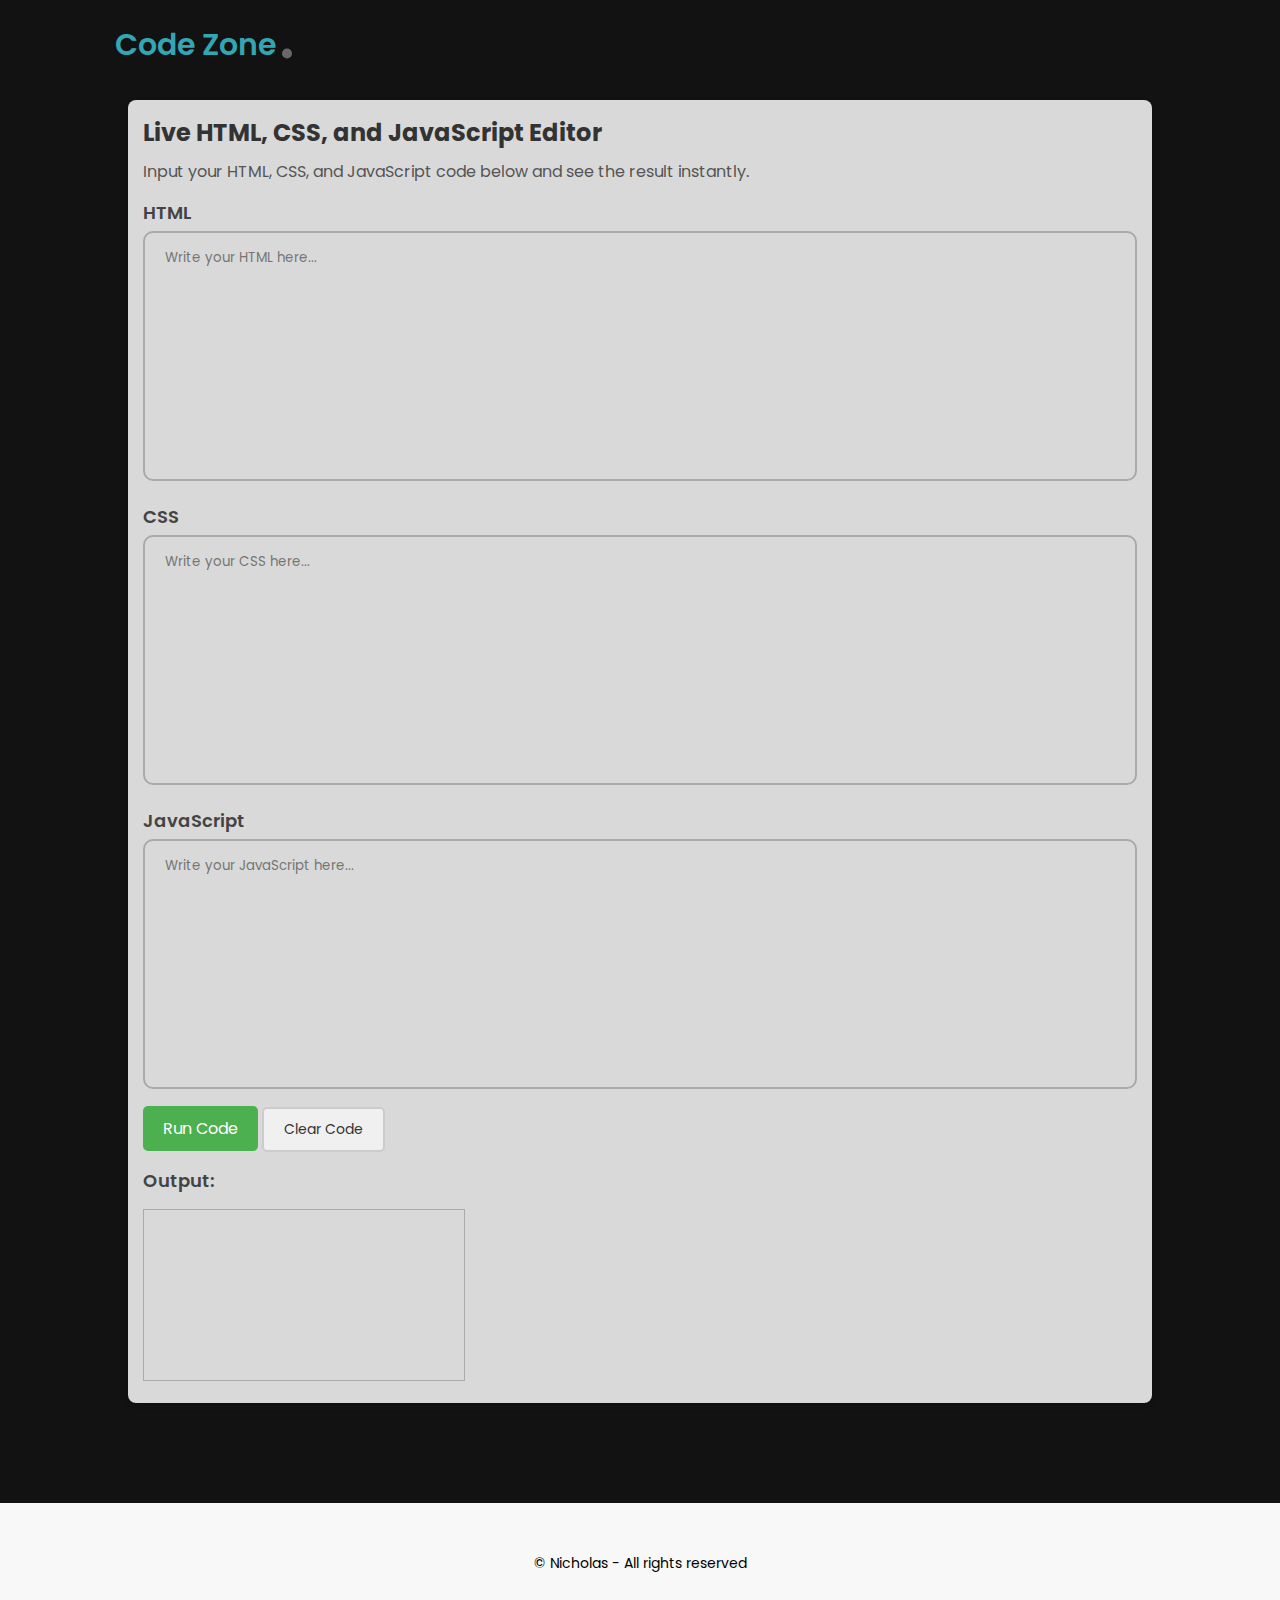
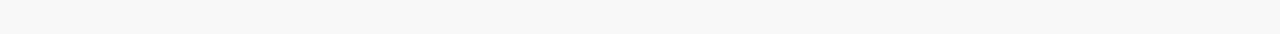
<file: Design_Web_P8-main/index.html>
<!DOCTYPE html>
<html lang="en">
  <head>
    <meta charset="UTF-8" />
    <meta name="viewport" content="width=device-width, initial-scale=1.0" />

    <!-- --------- UNICONS ---------- -->
    <link
      rel="stylesheet"
      href="https://unicons.iconscout.com/release/v4.0.8/css/line.css"
    />

    <!-- --------- CSS ---------- -->
    <link rel="stylesheet" href="assets/css/style.css" />

    <!-- --------- FAVICON ---------- -->
    <link
      rel="shortcut icon"
      href="assets/images/favicon.png"
      type="image/x-icon"
    />

    <title>Code Zone</title>
  </head>
  <body>
    <div class="container">
      <nav id="header">
        <div class="nav-logo">
          <p class="nav-name">Code Zone</p>
          <span>.</span>
        </div>
        <div class="nav-menu-btn">
          <i class="uil uil-bars"></i>
        </div>
      </nav>

      <main class="wrapper">
        <section class="section" id="codeZone">
          <div class="tutorial-box">
            <h2>Live HTML, CSS, and JavaScript Editor</h2>
            <p>
              Input your HTML, CSS, and JavaScript code below and see the result
              instantly.
            </p>

            <!-- HTML Editor -->
            <div class="code-editor">
              <h3>HTML</h3>
              <textarea
                id="htmlCode1"
                placeholder="Write your HTML here..."
                rows="5"
              ></textarea>
            </div>

            <!-- CSS Editor -->
            <div class="code-editor">
              <h3>CSS</h3>
              <textarea
                id="cssCode1"
                placeholder="Write your CSS here..."
                rows="5"
              ></textarea>
            </div>

            <!-- JavaScript Editor -->
            <div class="code-editor">
              <h3>JavaScript</h3>
              <textarea
                id="jsCode1"
                placeholder="Write your JavaScript here..."
                rows="5"
              ></textarea>
            </div>

            <button class="run-button" onclick="runCode('1')">Run Code</button>
            <button class="undo-button" onclick="clearCode('1')">
              Clear Code
            </button>

            <h3>Output:</h3>
            <iframe
              id="outputFrame1"
              class="preview"
              title="Code Output"
            ></iframe>
          </div>
        </section>
      </main>

      
        </section>
      </main>

      <footer>
        <div class="bottom-footer">
          <p>&copy; Nicholas - All rights reserved</p>
        </div>
      </footer>
    </div>

    <!-- Main JavaScript -->
    <script src="assets/js/main.js"></script>
    <script>
      function runCode(editorId) {
        // Get values from HTML, CSS, and JS text areas for each editor
        const htmlCode = document.getElementById("htmlCode" + editorId).value;
        const cssCode = `<style>${
          document.getElementById("cssCode" + editorId).value
        }</style>`;
        const jsCode = `<script>${
          document.getElementById("jsCode" + editorId).value
        }<\/script>`;

        // Create a complete HTML content with CSS and JS
        const outputContent = `
        <!DOCTYPE html>
        <html lang="en">
        <head>
          <meta charset="UTF-8">
          <meta name="viewport" content="width=device-width, initial-scale=1.0">
          ${cssCode}
        </head>
        <body>
          ${htmlCode}
          ${jsCode}
        </body>
        </html>
      `;

        // Update iframe content with the new HTML, CSS, and JS code
        const iframe = document.getElementById("outputFrame" + editorId)
          .contentWindow.document;
        iframe.open();
        iframe.write(outputContent);
        iframe.close();
      }

      function clearCode(editorId) {
        // Clear the HTML, CSS, and JavaScript input areas and output frame for each editor
        document.getElementById("htmlCode" + editorId).value = "";
        document.getElementById("cssCode" + editorId).value = "";
        document.getElementById("jsCode" + editorId).value = "";
        document.getElementById(
          "outputFrame" + editorId
        ).contentWindow.document.body.innerHTML = "";
      }
    </script>
  </body>
</html>
</file>
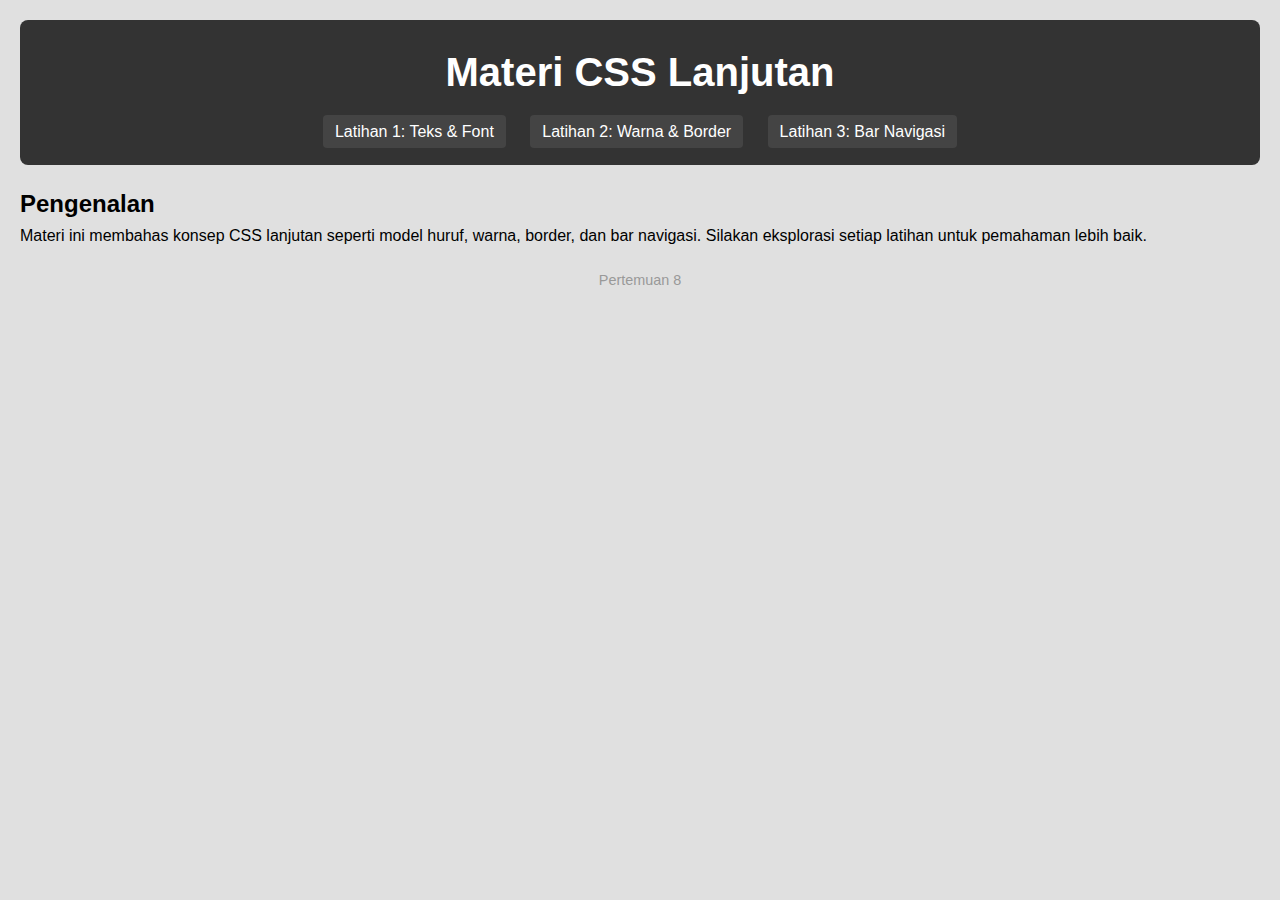
<file: Design_Web_P8-main/materi-css/index.html>
<!DOCTYPE html>
<html lang="id">
  <head>
    <meta charset="UTF-8" />
    <meta name="viewport" content="width=device-width, initial-scale=1.0" />
    <title>Materi CSS Lanjutan</title>
    <link rel="stylesheet" href="style.css" />
  </head>
  <body>
    <!-- Header untuk judul dan navigasi -->
    <header>
      <h1>Materi CSS Lanjutan</h1>
      <!-- Navigasi utama ke latihan -->
      <nav class="main-nav">
        <a href="latihan/latihan1.html">Latihan 1: Teks & Font</a>
        <a href="latihan/latihan2.html">Latihan 2: Warna & Border</a>
        <a href="latihan/latihan3.html">Latihan 3: Bar Navigasi</a>
      </nav>
    </header>
    <main>
      <!-- Penjelasan singkat mengenai materi -->
      <section>
        <h2>Pengenalan</h2>
        <p>
          Materi ini membahas konsep CSS lanjutan seperti model huruf, warna,
          border, dan bar navigasi. Silakan eksplorasi setiap latihan untuk
          pemahaman lebih baik.
        </p>
      </section>
    </main>
    <!-- Footer untuk informasi tambahan -->
    <footer>
      <p>Pertemuan 8</p>
    </footer>
  </body>
</html>
</file>
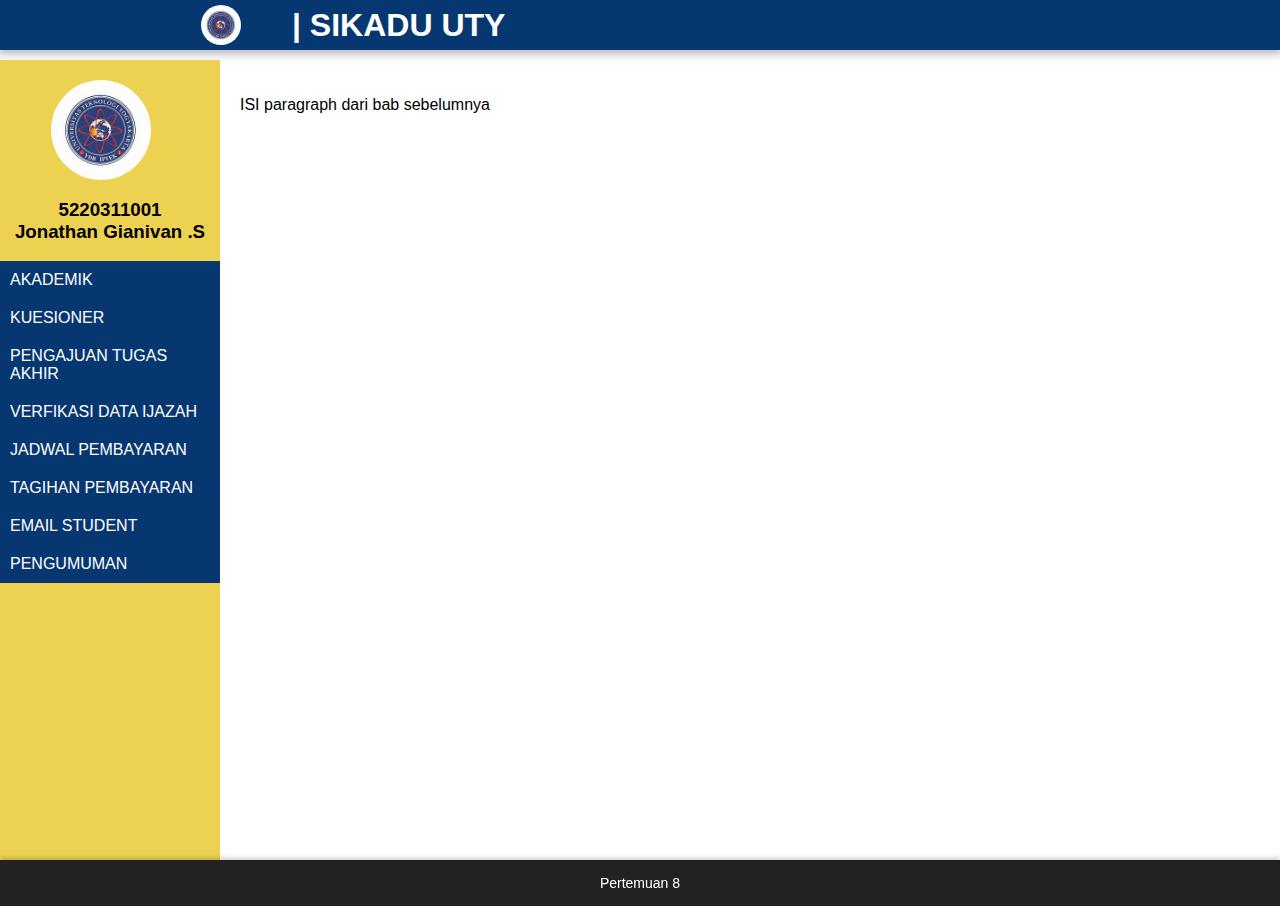
<file: Design_Web_P8-main/Tugas/index.html>
<!DOCTYPE html>
<html lang="en">
  <head>
    <meta charset="UTF-8" />
    <meta name="viewport" content="width=device-width, initial-scale=1.0" />
    <title>Halaman dengan Navigasi Bar</title>
    <!-- Menghubungkan file CSS eksternal untuk memberikan gaya pada halaman -->
    <link rel="stylesheet" href="styles.css" />
  </head>
  <body>
    <!-- Bagian Header -->
    <header class="header">
      <!-- Elemen untuk menampilkan logo -->
      <img
        class="logo"
        style="height: 40px; width: 40px"
        src="logo.jpeg"
        alt=""
      />
      <h1>| SIKADU UTY</h1>
    </header>

    <!-- Kontainer Utama: membungkus sidebar dan konten -->
    <div class="container">
      <!-- Sidebar: berisi menu navigasi -->
      <div class="sidebar">
        <img class="logo" src="logo.jpeg" alt="" />
        <h3>5220311001 <br />Jonathan Gianivan .S</h3>
        <ul class="nav">
          <!-- Link navigasi untuk menu HOME -->
          <li><a href="#">AKADEMIK</a></li>
          <!-- Link navigasi untuk menu 1 -->
          <li><a href="#">KUESIONER</a></li>
          <!-- Link navigasi untuk menu 2 -->
          <li><a href="#">PENGAJUAN TUGAS AKHIR</a></li>
          <!-- Link navigasi untuk menu 3 -->
          <li><a href="#">VERFIKASI DATA IJAZAH</a></li>
          <!-- Link navigasi untuk menu 4 -->
          <li><a href="#">JADWAL PEMBAYARAN</a></li>
          <!-- Link navigasi untuk menu 5 -->
          <li><a href="#">TAGIHAN PEMBAYARAN</a></li>
          <!-- Link navigasi untuk menu 6 -->
          <li><a href="#">EMAIL STUDENT</a></li>
          <!-- Link navigasi untuk menu 7 -->
          <li><a href="#">PENGUMUMAN</a></li>
          <!-- Link navigasi untuk menu 8 -->
          <li><a style="visibility: hidden" href="#"></a></li>
          <li><a style="visibility: hidden" href="#"></a></li>
          <li><a style="visibility: hidden" href="#"></a></li>
        </ul>
      </div>

      <!-- Konten utama halaman -->
      <div class="content">
        <!-- Paragraf yang berisi teks deskripsi -->
        <p>ISI paragraph dari bab sebelumnya</p>
      </div>
    </div>

    <!-- Bagian Footer -->
    <footer class="footer">
      <!-- Paragraf untuk informasi footer -->
      <p>Pertemuan 8</p>
    </footer>
  </body>
</html>
</file>
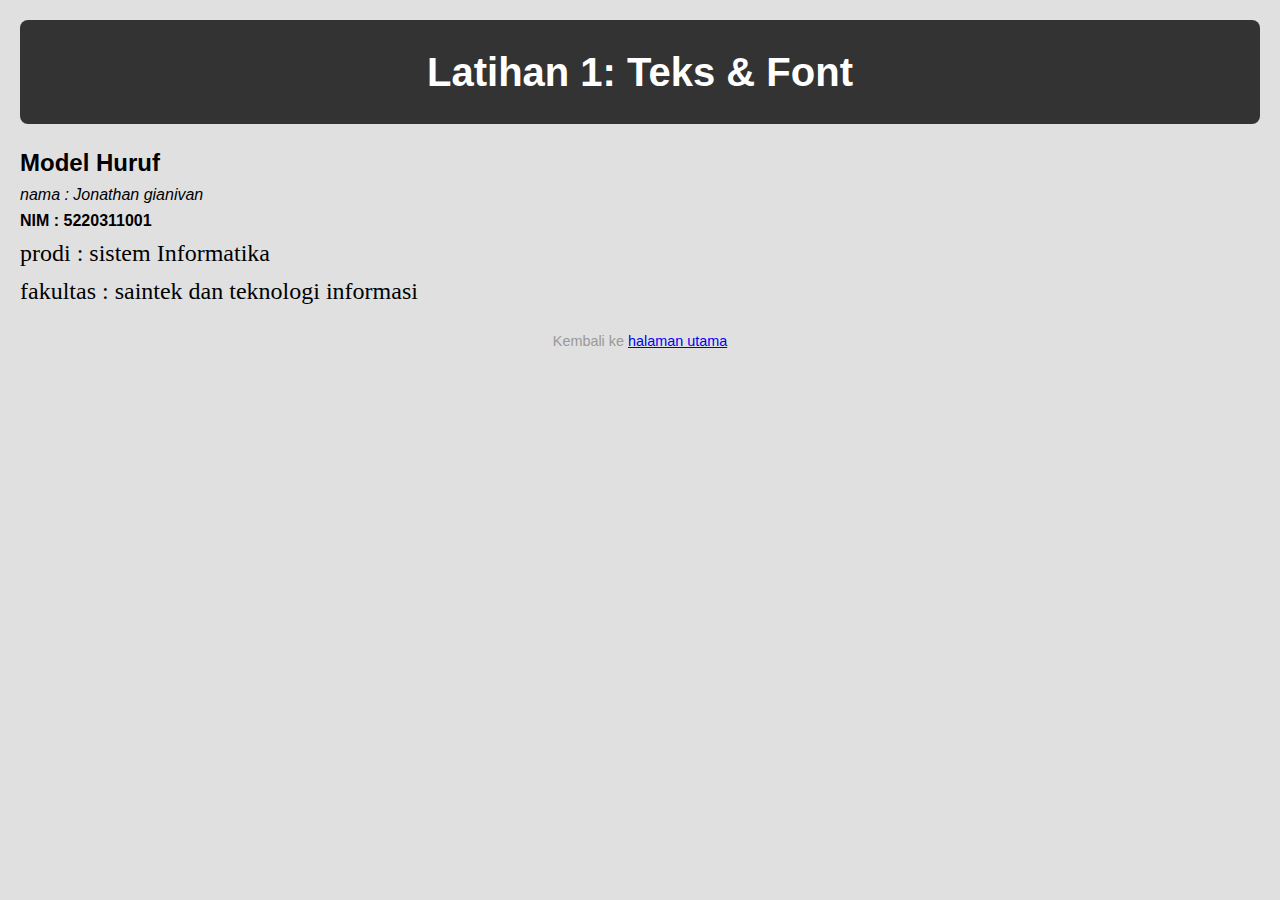
<file: Design_Web_P8-main/materi-css/latihan/latihan1.html>
<!DOCTYPE html>
<html lang="id">
  <head>
    <meta charset="UTF-8" />
    <meta name="viewport" content="width=device-width, initial-scale=1.0" />
    <title>Latihan 1: Teks & Font</title>
    <link rel="stylesheet" href="../style.css" />
    <style>
      /* Gaya khusus untuk latihan teks dan font */
      .italic {
        font-style: italic;
      } /* Membuat teks miring */
      .bold {
        font-weight: bold;
      } /* Membuat teks tebal */
      .custom-font {
        font-family: "Times New Roman", serif; /* Font khusus */
        font-size: 24px; /* Ukuran font lebih besar */
      }
    </style>
  </head>
  <body>
    <!-- Header -->
    <header>
      <h1>Latihan 1: Teks & Font</h1>
    </header>
    <main>
      <!-- Contoh penerapan gaya teks -->
      <h2>Model Huruf</h2>
      <p class="italic">nama : Jonathan gianivan</p>
      <p class="bold">NIM : 5220311001</p>
      <p class="custom-font">
        prodi : sistem Informatika <br />
        fakultas : saintek dan teknologi informasi
      </p>
    </main>
    <!-- Footer -->
    <footer>
      <p>Kembali ke <a href="../index.html">halaman utama</a></p>
    </footer>
  </body>
</html>
</file>
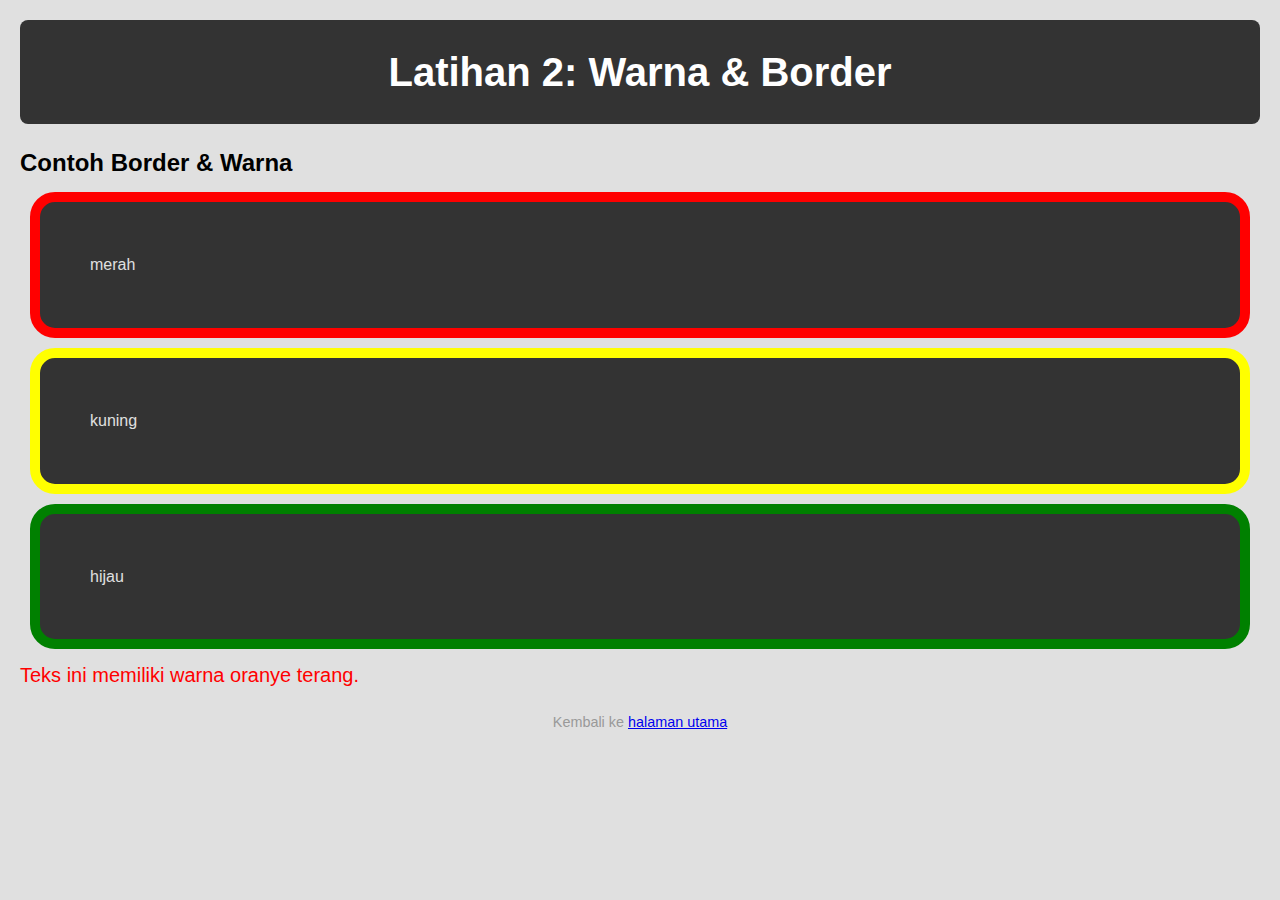
<file: Design_Web_P8-main/materi-css/latihan/latihan2.html>
<!DOCTYPE html>
<html lang="id">
  <head>
    <meta charset="UTF-8" />
    <meta name="viewport" content="width=device-width, initial-scale=1.0" />
    <title>Latihan 2: Warna & Border</title>
    <link rel="stylesheet" href="../style.css" />
    <style>
      /* Gaya khusus untuk latihan warna dan border */
      .box {
        background-color: #333; /* Latar belakang gelap */
        padding: 50px; /* Spasi dalam */
        border-radius: 25px; /* Membuat sudut membulat */
        color: #e0e0e0; /* Warna teks terang */
        margin: 10px;
      }
      .warna-1 {
        border: 10px solid red; /* Border warna emas */
      }
      .warna-2 {
        border: 10px solid yellow; /* Border warna emas */
      }
      .warna-3 {
        border: 10px solid green; /* Border warna emas */
      }
      .colored-text {
        color: red; /* Teks warna oranye terang */
        font-size: 20px; /* Ukuran font lebih besar */
      }
    </style>
  </head>
  <body>
    <header>
      <h1>Latihan 2: Warna & Border</h1>
    </header>
    <main>
      <!-- Contoh penerapan border dan warna -->
      <h2>Contoh Border & Warna</h2>
      <div class="box warna-1">merah</div>
      <div class="box warna-2">kuning</div>
      <div class="box warna-3">hijau</div>
      <p class="colored-text">Teks ini memiliki warna oranye terang.</p>
    </main>
    <footer>
      <p>Kembali ke <a href="../index.html">halaman utama</a></p>
    </footer>
  </body>
</html>
</file>
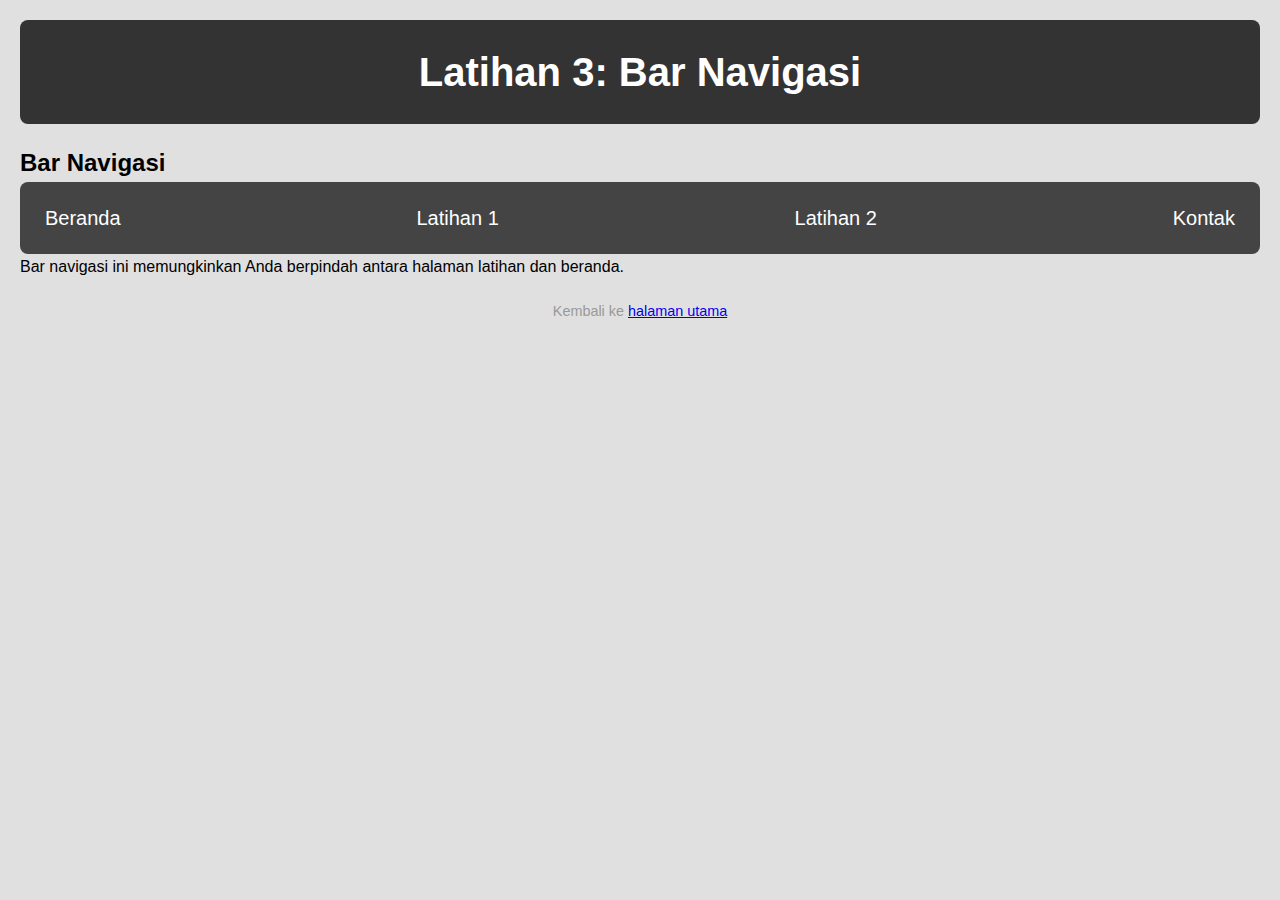
<file: Design_Web_P8-main/materi-css/latihan/latihan3.html>
<!DOCTYPE html>
<html lang="id">
  <head>
    <meta charset="UTF-8" />
    <meta name="viewport" content="width=device-width, initial-scale=1.0" />
    <title>Latihan 3: Bar Navigasi</title>
    <link rel="stylesheet" href="../style.css" />
    <style>
      /* Gaya khusus untuk bar navigasi */
      .navbar {
        display: flex; /* Membuat elemen dalam bar navigasi berbaris horizontal */
        justify-content: space-between; /* Memberi jarak yang merata antar elemen */
        align-items: center; /* Pusatkan elemen secara vertikal */
        background-color: #444; /* Warna latar belakang bar navigasi */
        padding: 10px; /* Spasi dalam bar */
        border-radius: 8px; /* Membuat sudut membulat */
      }
      .navbar a {
        color: white; /* Warna teks emas */
        text-decoration: none; /* Menghilangkan garis bawah */
        font-size: 20px; /* Ukuran font lebih besar */
        padding: 10px 15px; /* Spasi dalam setiap link */
        transition: background-color 0.2s ease; /* Animasi saat di-hover */
      }
      .navbar a:hover {
        background-color: white; /* Warna latar belakang saat di-hover */
        border-radius: 4px; /* Membuat sudut membulat saat di-hover */
        color: black;
      }
    </style>
  </head>
  <body>
    <header>
      <h1>Latihan 3: Bar Navigasi</h1>
    </header>
    <main>
      <!-- Contoh Bar Navigasi -->
      <h2>Bar Navigasi</h2>
      <nav class="navbar">
        <a href="../index.html">Beranda</a>
        <a href="latihan1.html">Latihan 1</a>
        <a href="latihan2.html">Latihan 2</a>
        <a href="#contact">Kontak</a>
      </nav>
      <p>
        Bar navigasi ini memungkinkan Anda berpindah antara halaman latihan dan
        beranda.
      </p>
    </main>
    <footer>
      <p>Kembali ke <a href="../index.html">halaman utama</a></p>
    </footer>
  </body>
</html>
</file>
<file: Design_Web_P8-main/assets/css/style.css>
/* ----- POPPINS FONT Link ----- */
@import url("https://fonts.googleapis.com/css2?family=Poppins:wght@400;500;600;700&display=swap");

/* ----- VARIABLES ----- */
:root {
  /* Background and Primary Colors */
  --body-color: #121212; /* Hitam abu-abu pekat untuk latar belakang, memberikan kesan elegan dan profesional */
  --color-white: #e2e2e2; /* Putih keabu-abuan yang lembut untuk mengurangi kontras yang terlalu tajam */

  /* Text Colors */
  --text-color-second: #686868; /* Abu-abu terang untuk teks sekunder, jelas namun tetap elegan */
  --text-color-third: #32a6b3; /* Biru tegas untuk heading atau elemen penting, memberikan kesan formal dan berwibawa */

  /* Primary Button & Link Colors */
  --first-color: #5a4bb7; /* Ungu tua tegas, memberikan kesan yang profesional namun modern */
  --first-color-hover: #443791; /* Ungu lebih tua untuk efek hover, memperkuat kesan tegas pada interaksi */

  /* Accent Colors */
  --second-color: #008c9e; /* Biru kehijauan tegas untuk elemen sekunder, menghadirkan kesan segar namun tetap formal */
  --third-color: #d4af37; /* Emas mewah dan tegas untuk elemen penting dan aksen premium */

  /* Shadow and Hover Effects */
  --first-shadow-color: rgba(
    255,
    153,
    0,
    0.993
  ); /* Shadow putih lembut untuk menambah kedalaman */
  --second-shadow-color: rgba(
    0,
    0,
    0,
    0.7
  ); /* Shadow hitam pekat untuk mempertegas elemen visual */
}
/* Kelas khusus untuk mengubah warna paragraf */
.highlight-paragraph {
  color: #fffefe; /* Ubah warna menjadi oranye atau sesuai keinginan */
}
/* Additional styles for tutorial text */
.tutorial-box {
  background-color: #d9d9d9; /* Light gray background for the tutorial box */
  border-radius: 8px; /* Rounded corners */
  box-shadow: 0 2px 5px rgba(0, 0, 0, 0.2); /* Subtle shadow */
  margin: 20px 0; /* Margin between tutorial boxes */
  padding: 15px; /* Padding inside the tutorial box */
}

/* Font styles */
.tutorial-box h2 {
  font-size: 24px; /* Larger font size for headings */
  color: #333; /* Darker color for better contrast */
  margin-bottom: 10px; /* Space below heading */
}

.tutorial-box p {
  font-size: 16px; /* Font size for paragraphs */
  line-height: 1.5; /* Spacing between lines */
  color: #555; /* Slightly lighter color for text */
}

.tutorial-box h3 {
  font-size: 18px; /* Font size for subheadings */
  color: #444; /* Medium dark color for subheadings */
  margin-top: 15px; /* Space above subheadings */
  margin-bottom: 5px; /* Space below subheadings */
}

.editor {
  width: 100%; /* Full width for the code editor */
  height: 200px; /* Set a fixed height for the code editor */
  padding: 10px; /* Padding inside the textarea */
  border: 1px solid #aaa; /* Border around the textarea */
  border-radius: 4px; /* Rounded corners for the textarea */
  background-color: #1e1e1e; /* Dark background for the code editor */
  color: #dcdcdc; /* Light gray text color for better contrast */
  font-family: "Courier New", Courier, monospace; /* Monospace font for code */
  resize: vertical; /* Allow vertical resizing only */
}

.preview {
  margin-top: 10px; /* Space above the preview section */
  padding: 10px; /* Padding inside the preview area */
  border: 1px solid #aaa; /* Border around the preview area */
  background-color: #d9d9d9; /* Light gray background for the preview */
  color: #333; /* Text color for preview */
}
/* Style for the Run button */
.run-button {
  background-color: #4caf50; /* Green background */
  color: white; /* White text */
  border: none; /* Remove border */
  border-radius: 5px; /* Rounded corners */
  padding: 10px 20px; /* Padding for the button */
  font-size: 16px; /* Font size */
  cursor: pointer; /* Pointer cursor on hover */
  transition: background-color 0.3s ease; /* Smooth background change */
  margin-top: 10px; /* Space above the button */
}
.undo-button {
  padding: 10px 20px;
  background-color: #f0f0f0;
  color: #333;
  border: 2px solid #ccc;
  border-radius: 5px;
  font-size: 14px;
  cursor: pointer;
  transition: all 0.3s ease;
}

.undo-button:hover {
  background-color: #e0e0e0;
  border-color: #999;
  color: #000;
}

.undo-button:active {
  background-color: #d0d0d0;
  border-color: #666;
  color: #333;
}

/* Hover effect for the Run button */
.run-button:hover {
  background-color: #45a049; /* Darker green on hover */
}

/* Active effect for the Run button */
.run-button:active {
  background-color: #3e8e41; /* Even darker green when clicked */
}

/* ----- BASE ----- */
* {
  margin: 0;
  padding: 0;
  box-sizing: border-box;
  font-family: "Poppins", sans-serif;
}

/* ----- SMOOTH SCROLL ----- */
html {
  scroll-behavior: smooth;
}

/* ----- CHANGE THE SCROLL BAR DESIGN ----- */
::-webkit-scrollbar {
  width: 10px;
  border-radius: 25px;
}
::-webkit-scrollbar-track {
  background: #f1f1f1;
}
::-webkit-scrollbar-thumb {
  background: #ccc;
  border-radius: 30px;
}
::-webkit-scrollbar-thumb:hover {
  background: #bbb;
}

/* ---##-- REUSABLE CSS --##--- */

/* ----- GLOBAL BUTTON DESIGN ----- */
.btn {
  font-weight: 500;
  padding: 12px 20px;
  background: #efefef;
  border: none;
  border-radius: 10px;
  cursor: pointer;
  transition: 0.4s;
}
.btn > i {
  margin-left: 10px;
}
.btn:hover {
  background: var(--second-color);
  color: var(--color-white);
}

/* ----- GLOBAL ICONS DESIGN ----- */
i {
  font-size: 16px;
}

/* ------- BASE -------- */
body {
  background: var(--body-color);
}
.container {
  width: 100%;
  position: relative;
}

/* ----- NAVIGATION BAR ----- */
nav {
  position: fixed;
  display: flex;
  justify-content: space-between;
  width: 100%;
  height: 90px;
  line-height: 90px;
  background: var(--body-color);
  padding-inline: 9vw;
  transition: 0.3s;
  z-index: 100;
}
.nav-logo {
  position: relative;
}
.nav-name {
  font-size: 30px;
  font-weight: 600;
  color: var(--text-color-third);
}
.nav-logo span {
  position: absolute;
  top: -15px;
  right: -20px;
  font-size: 5em;
  color: var(--text-color-second);
}
.nav-menu,
.nav_menu_list {
  display: flex;
}
.nav-menu .nav_list {
  list-style: none;
  position: relative;
}
.nav-link {
  text-decoration: none;
  color: var(--text-color-second);
  font-weight: 500;
  padding-inline: 15px;
  margin-inline: 20px;
}
.nav-menu-btn {
  display: none;
}
.nav-menu-btn i {
  font-size: 28px;
  cursor: pointer;
}
.active-link {
  position: relative;
  color: var(--first-color);
  transition: 0.3;
}
.active-link::after {
  content: "";
  position: absolute;
  left: 50%;
  bottom: -15px;
  transform: translate(-50%, -50%);
  width: 5px;
  height: 5px;
  background: var(--first-color);
  border-radius: 50%;
}

/* ----- WRAPPER DESIGN ----- */
.wrapper {
  padding-inline: 10vw;
}

/* ----- FEATURED BOX ----- */
.featured-box {
  position: relative;
  display: flex;
  height: 100vh;
  min-height: 700px;
}

/* ----- FEATURED TEXT BOX ----- */
.featured-text {
  position: relative;
  display: flex;
  justify-content: center;
  align-content: center;
  min-height: 80vh;
  flex-direction: column;
  width: 50%;
  padding-left: 20px;
}
.featured-text-card span {
  background: var(--third-color);
  color: var(--color-white);
  padding: 3px 8px;
  font-size: 12px;
  border-radius: 5px;
}
.featured-name {
  font-size: 50px;
  font-weight: 600;
  color: var(--text-color-second);
  margin-block: 20px;
}
.typedText {
  text-transform: capitalize;
  color: var(--text-color-third);
}
.featured-text-info {
  font-size: 15px;
  margin-bottom: 30px;
  color: var(--text-color-second);
}
.featured-text-btn {
  display: flex;
  gap: 20px;
}
.featured-text-btn > .blue-btn {
  background: var(--first-color);
  color: var(--color-white);
}
.featured-text-btn > .blue-btn:hover {
  background: var(--first-color-hover);
}
.social_icons {
  display: flex;
  margin-top: 5em;
  gap: 30px;
}
.icon {
  display: flex;
  justify-content: center;
  align-items: center;
  width: 40px;
  height: 40px;
  border-radius: 50%;
  box-shadow: 0px 2px 5px 0px rgba(0, 0, 0, 0.25);
  cursor: pointer;
}
.icon:hover {
  color: var(--first-color);
}

/* ----- FEATURED IMAGE BOX ----- */
.featured-image {
  display: flex;
  justify-content: right;
  align-content: center;
  min-height: 80vh;
  width: 50%;
}
.image {
  margin: auto 0;
  width: 380px;
  height: 380px;
  border-radius: 55% 45% 55% 45%;
  overflow: hidden;
  animation: imgFloat 7s ease-in-out infinite;
}
.image img {
  width: 380px;
  height: 380px;
  object-fit: cover;
}
@keyframes imgFloat {
  50% {
    transform: translateY(10px);
    border-radius: 45% 55% 45% 55%;
  }
}
.scroll-btn {
  position: absolute;
  bottom: 0;
  left: 50%;
  translate: -50%;
  display: flex;
  justify-content: center;
  align-items: center;
  width: 150px;
  height: 50px;
  gap: 5px;
  text-decoration: none;
  color: var(--text-color-second);
  background: var(--color-white);
  border-radius: 30px;
  box-shadow: 0 2px 5px 0 rgba(0, 0, 0, 0.25);
}
.scroll-btn i {
  font-size: 20px;
}

/* ----- MAIN BOX ----- */
.section {
  padding-block: 5em;
}
.row {
  display: flex;
  justify-content: space-between;
  width: 100%;
  gap: 50px;
}
.col {
  display: flex;
  width: 50%;
}
/* Mengubah warna teks di dalam content-container menjadi putih */
.content-container {
  color: white; /* Mengatur warna teks menjadi putih */
}

/* Jika ada elemen lain di dalam container yang perlu diatur */
.content-container h1,
.content-container h2,
.content-container h3,
.content-container p {
  color: white; /* Mengatur warna heading dan paragraf menjadi putih */
}

/* -- ## --- RESUABLE CSS -- ## -- */
.top-header {
  text-align: center;
  margin-bottom: 5em;
}
.top-header h1 {
  font-weight: 600;
  color: var(--text-color-second);
  margin-bottom: 10px;
}
.top-header span {
  color: #999;
}
h3 {
  font-size: 20px;
  font-weight: 600;
  color: var(--text-color-second);
  margin-bottom: 15px;
}

/* ----- ABOUT INFO ----- */
.about-info {
  position: relative;
  display: flex;
  align-items: center;
  flex-direction: column;
  padding-block: 30px 70px;
  padding-inline: 20px;
  width: 100%;
  background: var(--color-white);
  box-shadow: 1px 8px 10px 2px var(--first-shadow-color);
  border-radius: 20px;
}
.about-info p {
  text-align: center;
  font-size: 15px;
  color: #777;
}
.about-btn button {
  position: absolute;
  right: 20px;
  bottom: 20px;
  background: var(--first-color);
  color: var(--color-white);
  border-radius: 30px;
}
.about-btn button:hover {
  background: var(--first-color-hover);
}

/* ----- ABOUT / SKILLS BOX ----- */
.skills-box {
  margin: 10px;
}
.skills-header {
  margin-bottom: 30px;
}
.skills-list {
  display: flex;
  flex-wrap: wrap;
  gap: 5px;
}
.skills-list span {
  font-size: 14px;
  background: var(--first-color);
  color: var(--color-white);
  padding: 2px 10px;
  border-radius: 5px;
}

/* ----- PROJECTS BOX ----- */
.project-container {
  display: flex;
  width: 100%;
  justify-content: space-between;
  gap: 20px;
  flex-wrap: wrap;
}
.project-box {
  position: relative;
  display: flex;
  justify-content: center;
  align-items: center;
  flex-direction: column;
  width: 30%;
  height: 250px;
  background: var(--color-white);
  border-radius: 20px;
  box-shadow: 1px 8px 10px 2px var(--first-shadow-color);
  overflow: hidden;
}
.project-box > i {
  font-size: 50px;
  color: #00b5e7;
  margin-bottom: 25px;
}
.project-box label {
  font-size: 15px;
  color: #777;
}
.project-box::after,
.contact-info::after {
  content: "";
  position: absolute;
  bottom: -100%;
  background: var(--second-color);
  width: 100%;
  height: 100%;
  transition: 0.4s;
  z-index: 1;
}
.project-box:hover.project-box::after,
.contact-info:hover.contact-info::after {
  bottom: 0;
}
.project-box:hover.project-box i,
.project-box:hover.project-box > h3,
.project-box:hover.project-box > label {
  color: var(--color-white);
  z-index: 2;
}

/* ----- CONTACT BOX ----- */
.contact-info {
  position: relative;
  display: flex;
  flex-direction: column;
  justify-content: center;
  align-items: center;
  padding: 20px 30px;
  width: 100%;
  height: 315px;
  background: var(--second-color);
  border-radius: 10px;
  box-shadow: 1px 8px 10px 2px var(--first-shadow-color);
  overflow: hidden;
}
.contact-info > h2 {
  color: var(--color-white);
  margin-bottom: 20px;
}
.contact-info > p {
  display: flex;
  align-items: center;
  gap: 10px;
  color: var(--color-white);
  margin-block: 5px;
}
.contact-info p > i {
  font-size: 18px;
}
.contact-info::after {
  background: var(--color-white);
}
.contact-info:hover.contact-info h2,
.contact-info:hover.contact-info p,
.contact-info:hover.contact-info i {
  color: #777;
  z-index: 2;
}

/* ----- CONTACT FORM ----- */
.form-control {
  display: flex;
  flex-direction: column;
  gap: 10px;
  width: 100%;
}
.form-inputs {
  display: flex;
  gap: 10px;
  width: 100%;
}
.input-field {
  width: 50%;
  height: 55px;
  background: transparent;
  border: 2px solid #aaa;
  border-radius: 10px;
  padding-inline: 20px;
  outline: none;
}
textarea {
  width: 100%;
  height: 250px;
  background: transparent;
  border: 2px solid #aaa;
  border-radius: 10px;
  padding: 15px 20px;
  outline: none;
  resize: none;
}
.form-button > .btn {
  display: flex;
  align-items: center;
  justify-content: center;
  background: var(--second-color);
  color: var(--color-white);
}
.form-button > .btn:hover {
  background: #00b5e7;
}
.form-button i {
  font-size: 18px;
  rotate: -45deg;
}

/* ----- FOOTER BOX ----- */
footer {
  display: flex;
  justify-content: center;
  align-items: center;
  flex-direction: column;
  row-gap: 30px;
  background: #f8f8f8;
  padding-block: 40px 60px;
}
.top-footer p {
  font-size: 25px;
  font-weight: 600;
}
.middle-footer .footer-menu {
  display: flex;
}
.footer_menu_list {
  list-style: none;
}
.footer_menu_list a {
  text-decoration: none;
  color: var(--text-color-second);
  font-weight: 500;
  margin-inline: 20px;
}
.footer-social-icons {
  display: flex;
  gap: 30px;
}
.bottom-footer {
  font-size: 14px;
  margin-top: 10px;
}

/* ----- MEDIA QUERY == 1024px / RESPONSIVE ----- */
@media only screen and (max-width: 1024px) {
  .featured-text {
    padding: 0;
  }
  .image,
  .image img {
    width: 320px;
    height: 320px;
  }
}

/* ----- MEDIA QUERY == 900px / RESPONSIVE ----- */
@media only screen and (max-width: 900px) {
  .nav-button {
    display: none;
  }
  .nav-menu.responsive {
    left: 0;
  }
  .nav-menu {
    position: fixed;
    top: 80px;
    left: -100%;
    flex-direction: column;
    justify-content: center;
    align-items: center;
    background: rgba(255, 255, 255, 0.7);
    backdrop-filter: blur(20px);
    width: 100%;
    min-height: 450px;
    height: 90vh;
    transition: 0.3s;
  }
  .nav_menu_list {
    flex-direction: column;
  }
  .nav-menu-btn {
    display: flex;
    align-items: center;
    justify-content: center;
  }
  .featured-box {
    flex-direction: column;
    justify-content: center;
    height: 100vh;
  }
  .featured-text {
    width: 100%;
    order: 2;
    justify-content: center;
    align-content: flex-start;
    min-height: 60vh;
  }
  .social_icons {
    margin-top: 2em;
  }
  .featured-image {
    order: 1;
    justify-content: center;
    min-height: 150px;
    width: 100%;
    margin-top: 65px;
  }
  .image,
  .image img {
    width: 150px;
    height: 150px;
  }
  .row {
    display: flex;
    flex-direction: column;
    justify-content: center;
    gap: 50px;
  }
  .col {
    display: flex;
    justify-content: center;
    width: 100%;
  }
  .about-info,
  .contact-info {
    width: 100%;
  }
  .project-container {
    justify-content: center;
  }
  .project-box {
    width: 80%;
  }
}

/* ----- MEDIA QUERY == 540px / RESPONSIVE ----- */

@media only screen and (max-width: 540px) {
  .featured-name {
    font-size: 40px;
  }
  .project-box {
    width: 100%;
  }
  .form-inputs {
    flex-direction: column;
  }
  .input-field {
    width: 100%;
  }
}
</file>
<file: Design_Web_P8-main/materi-css/style.css>
/* RESET - Menghilangkan margin dan padding default dari elemen */
body,
h1,
h2,
p,
nav,
a,
section {
  margin: 0;
  /* Menghapus margin default elemen 
                  Pilihan lain:
                  - margin: 10px; Memberikan margin kecil */
  padding: 0;
  /* Menghapus padding default elemen 
                   Pilihan lain:
                   - padding: 5px; Memberikan padding kecil */
  box-sizing: border-box;
  /* Menjadikan padding dan border dihitung sebagai ukuran elemen 
                               Pilihan lain:
                               - content-box: Hanya konten yang dihitung */
}

/* Gaya Global */
body {
  font-family: "Arial", sans-serif;
  /* Mengatur font default 
                                         Pilihan lain:
                                         - 'Times New Roman', serif: Font bergaya klasik */
  line-height: 1.6;
  /* Memberikan jarak antar baris teks 
                         Pilihan lain:
                         - 1.2: Jarak lebih kecil
                         - 2: Jarak lebih besar */
  color: black;
  /* Warna teks terang untuk dark mode 
                       Pilihan lain:
                       - #ffffff: Putih penuh
                       - #cccccc: Abu-abu lebih terang */
  background: #e0e0e0;
  /* Latar belakang hitam untuk dark mode 
                            Pilihan lain:
                            - #000000: Hitam pekat
                            - #2c2c2c: Hitam dengan tone lebih terang */
  padding: 20px;
  /* Memberikan ruang di sekitar konten 
                      Pilihan lain:
                      - 10px: Padding lebih kecil
                      - 40px: Padding lebih besar */
}

/* Header */
header {
  text-align: center;
  /* Konten di tengah 
                           Pilihan lain:
                           - left: Rata kiri
                           - right: Rata kanan */
  margin-bottom: 20px;
  /* Jarak bawah header 
                            Pilihan lain:
                            - margin-bottom: 10px; Jarak lebih kecil */
  background-color: #333;
  /* Warna gelap untuk header 
                               Pilihan lain:
                               - #444: Warna lebih terang
                               - #222: Warna lebih gelap */
  color: white;
  /* Warna biru terang untuk teks header 
                       Pilihan lain:
                       - #f1c40f: Emas cerah
                       - #ffffff: Putih */
  padding: 20px;
  /* Spasi dalam header 
                      Pilihan lain:
                      - 10px: Padding lebih kecil */
  border-radius: 8px;
  /* Membuat sudut membulat 
                           Pilihan lain:
                           - 0px: Tidak membulat
                           - 16px: Membulat lebih besar */
}

header h1 {
  font-size: 2.5rem;
  /* Ukuran font besar 
                          Pilihan lain:
                          - 2rem: Sedikit lebih kecil
                          - 3rem: Lebih besar */
}

/* Navigasi Utama */
.main-nav {
  margin-top: 15px;
  /* Jarak atas navigasi 
                         Pilihan lain:
                         - 10px: Jarak lebih kecil
                         - 20px: Jarak lebih besar */
}

.main-nav a {
  text-decoration: none;
  /* Menghilangkan garis bawah pada link 
                              Pilihan lain:
                              - underline: Menambahkan garis bawah */
  margin: 0 10px;
  /* Jarak antar link 
                       Pilihan lain:
                       - 0 5px: Jarak lebih kecil */
  color: #ffffff;
  /* Warna teks putih 
                       Pilihan lain:
                       - #f1c40f: Warna emas
                       - #e74c3c: Warna merah */
  padding: 8px 12px;
  /* Spasi dalam tombol 
                          Pilihan lain:
                          - 5px 10px: Padding lebih kecil */
  background-color: #444;
  /* Warna tombol gelap 
                               Pilihan lain:
                               - #555: Warna lebih terang */
  border-radius: 4px;
  /* Membuat tombol membulat 
                           Pilihan lain:
                           - 0px: Tidak membulat
                           - 10px: Membulat lebih besar */
  transition: background-color 0.3s ease;
  /* Animasi saat hover 
                                               Pilihan lain:
                                               - 0.5s: Durasi lebih lambat
                                               - ease-in-out: Animasi lebih halus */
}

.main-nav a:hover {
  background-color: #555;
  /* Warna saat tombol di-hover 
                               Pilihan lain:
                               - #666: Warna lebih terang
                               - #333: Warna lebih gelap */
}

/* Footer */
footer {
  margin-top: 20px;
  /* Jarak atas footer 
                         Pilihan lain:
                         - 10px: Jarak lebih kecil */
  text-align: center;
  /* Teks di tengah 
                           Pilihan lain:
                           - left: Teks rata kiri
                           - right: Teks rata kanan */
  font-size: 0.9rem;
  /* Ukuran teks kecil 
                          Pilihan lain:
                          - 1rem: Ukuran sedang
                          - 0.8rem: Lebih kecil */
  color: #999;
  /* Warna abu-abu terang 
                    Pilihan lain:
                    - #aaa: Lebih terang
                    - #666: Lebih gelap */
}
</file>
<file: Design_Web_P8-main/Tugas/styles.css>
/* Reset default browser styling */
body {
  margin: 0;
  /* Menghilangkan margin bawaan browser */
  font-family: Arial, sans-serif;
  /* Mengatur font default halaman */
  background-color: #f4f4f4;
  /* Warna latar belakang halaman */
}

/* Header */
.header {
  background-color: #073770;
  /* Warna background header */
  height: 50px;
  /* Tinggi header */
  display: flex;
  /* Menggunakan flexbox untuk menyusun elemen di dalamnya */
  align-items: center;
  /* Vertikal: Posisi elemen di tengah 
                          Pilihan lain: 
                          - flex-start: Elemen di atas
                          - flex-end: Elemen di bawah */
  justify-content: flex-start;
  /* Horizontal: Posisi elemen di tengah 
                              Pilihan lain: 
                              - flex-start: Elemen ke kiri
                              - flex-end: Elemen ke kanan 
                              - space-between: Jarak antar elemen merata */
  box-shadow: 0px 4px 5px rgba(0, 0, 0, 0.2);
  /* Menambahkan efek bayangan */
  padding-left: 150px;
  color: white;
}

.logo {
  background-color: #555;
  /* Warna latar belakang logo */
  color: white;
  /* Warna teks logo */
  width: 100px;
  /* Lebar logo */
  height: 100px;
  /* Tinggi logo */
  display: flex;
  /* Menggunakan flexbox untuk menyusun elemen di dalamnya */
  align-items: center;
  /* Vertikal: Posisi teks di tengah logo 
                          Pilihan lain:
                          - flex-start: Teks di atas
                          - flex-end: Teks di bawah */
  justify-content: center;
  /* Horizontal: Posisi teks di tengah logo 
                              Pilihan lain:
                              - flex-start: Teks di kiri
                              - flex-end: Teks di kanan */
  border-radius: 100%;
  /* Membuat sudut melengkung seperti oval 
                          Pilihan lain:
                          - 0px: Kotak tanpa lengkungan
                          - 10px: Lengkungan kecil */
  margin: 0 51px;
}

img {
  width: 100%;
  height: 100%;
  /* Mengisi seluruh area elemen */
  object-fit: cover;
  /* Mengatur gambar untuk menutupi seluruh area elemen */
}

h3 {
  color: black;
  text-align: center;
}

/* Struktur Layout */
.container {
  display: flex;
  /* Membuat layout fleksibel untuk sidebar dan konten 
                    Pilihan lain:
                    - grid: Untuk layout berbasis grid */
  margin-top: 10px;
  /* Memberikan jarak antara header dan isi halaman */
}

/* Sidebar */
.sidebar {
  width: 220px;
  /* Lebar sidebar */
  background-color: #EDD251;
  /* Warna latar belakang sidebar */
  color: white;
  /* Warna teks sidebar */
  padding-top: 20px;
  /* Jarak isi sidebar dari atas 
                        Pilihan lain:
                        - padding: 0; Tanpa jarak */
  box-sizing: border-box;
  /* Memasukkan padding ke dalam lebar elemen */
  height: calc(100vh - 100px);
  /* Tinggi sidebar = tinggi layar - tinggi header */
  position: sticky;
  /* Membuat sidebar tetap terlihat saat di-scroll 
                       Pilihan lain:
                       - fixed: Sidebar tetap di posisi tertentu */
  top: 100px;
  /* Posisi sidebar di bawah header */
  overflow: auto;
}

.nav {
  list-style: none;
  /* Menghilangkan bullet pada daftar 
                       Pilihan lain:
                       - circle: Bullet berbentuk lingkaran
                       - square: Bullet berbentuk kotak */
  padding: 0;
  /* Menghapus padding default pada daftar */
  margin: 0;
  /* Menghapus margin default pada daftar */
}

.nav li {
  margin: 0px 0px;
  /* Memberikan jarak antar elemen daftar 
                     Pilihan lain:
                     - margin: 5px 0; Jarak lebih kecil */
}

.nav li a {
  text-decoration: none;
  /* Menghapus garis bawah pada link 
                            Pilihan lain:
                            - underline: Menambahkan garis bawah */
  color: white;
  /* Warna teks link 
                   Pilihan lain:
                   - #000: Teks warna hitam */
  padding: 10px;
  /* Jarak di dalam elemen link 
                    Pilihan lain:
                    - padding: 5px; Jarak lebih kecil */
  display: block;
  /* Membuat elemen link memenuhi lebar container 
                     Pilihan lain:
                     - inline-block: Hanya selebar kontennya */
  text-align: start;
  /* Menengahkan teks dalam link 
                         Pilihan lain:
                         - left: Rata kiri
                         - right: Rata kanan */
  background-color: #073770;
  /* Warna background default link */
  /* Membuat sudut link menjadi melengkung 
                         Pilihan lain:
                         - 0px: Tidak melengkung */
}

.nav li a:hover {
  background-color: #555;
  /* Mengubah warna background saat link di-hover 
                             Pilihan lain:
                             - #666: Warna lebih terang */
}

/* Konten */
.content {
  flex-grow: 1;
  /* Membuat konten menyesuaikan sisa ruang di sebelah sidebar */
  padding: 20px;
  /* Memberikan jarak di dalam elemen konten */
  background-color: #fff;
  /* Warna latar belakang konten */
  box-sizing: border-box;
  /* Memasukkan padding ke dalam lebar elemen */
  height: calc(100vh - 100px);
  /* Tinggi konten = tinggi layar - tinggi header */
  overflow-y: auto;
  /* Menambahkan scroll vertikal jika konten terlalu panjang 
                       Pilihan lain:
                       - hidden: Menghilangkan scroll */
}

/* Footer */
.footer {
  background-color: #222;
  /* Warna latar belakang footer */
  color: white;
  /* Warna teks footer */
  text-align: center;
  /* Teks rata tengah 
                         Pilihan lain:
                         - left: Rata kiri
                         - right: Rata kanan */
  padding: 15px;
  /* Memberikan jarak di dalam elemen footer */
  position: relative;
  /* Membuat footer tetap di bagian bawah halaman 
                         Pilihan lain:
                         - fixed: Tetap di bawah layar */
  box-shadow: 0px -2px 5px rgba(0, 0, 0, 0.2);
  /* Efek bayangan atas pada footer */
}

.footer p {
  margin: 0;
  /* Menghapus margin pada teks di dalam footer */
  font-size: 14px;
  /* Ukuran teks footer 
                      Pilihan lain:
                      - 16px: Ukuran teks lebih besar */
}
</file>
